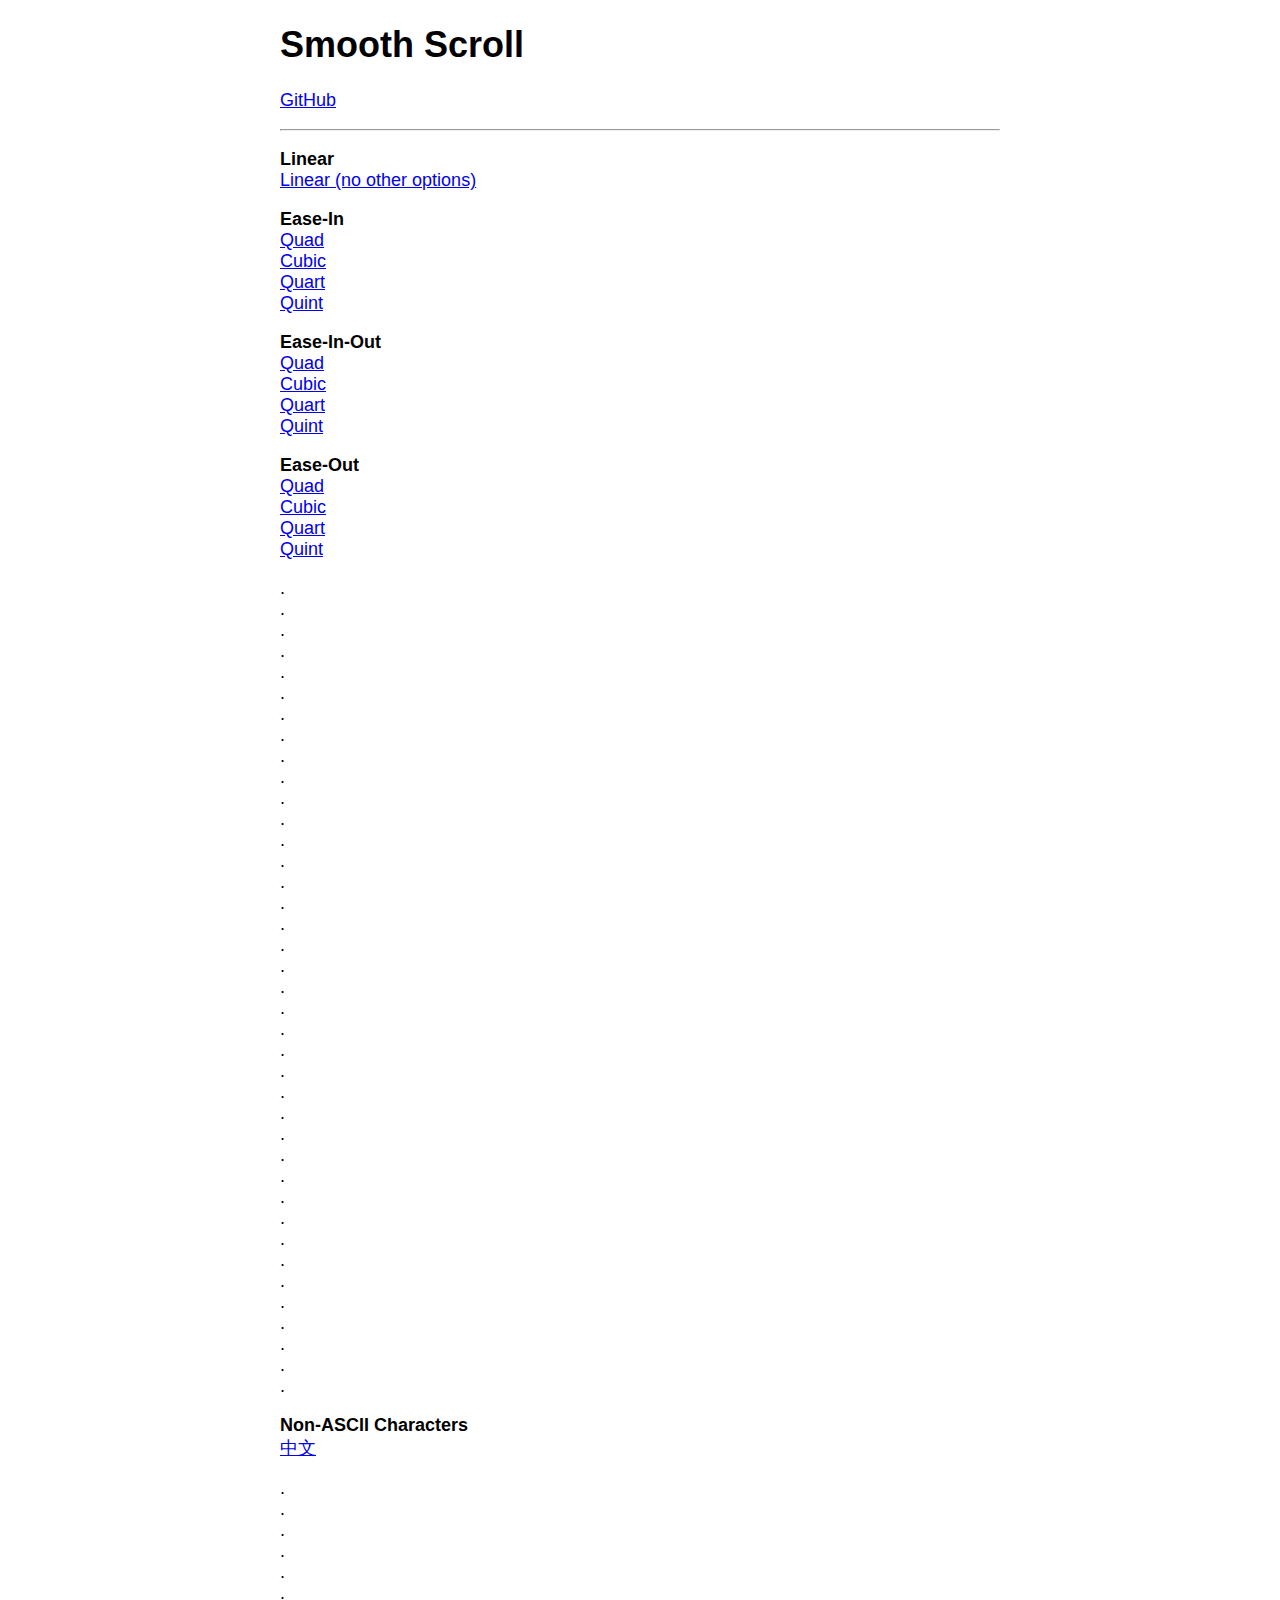
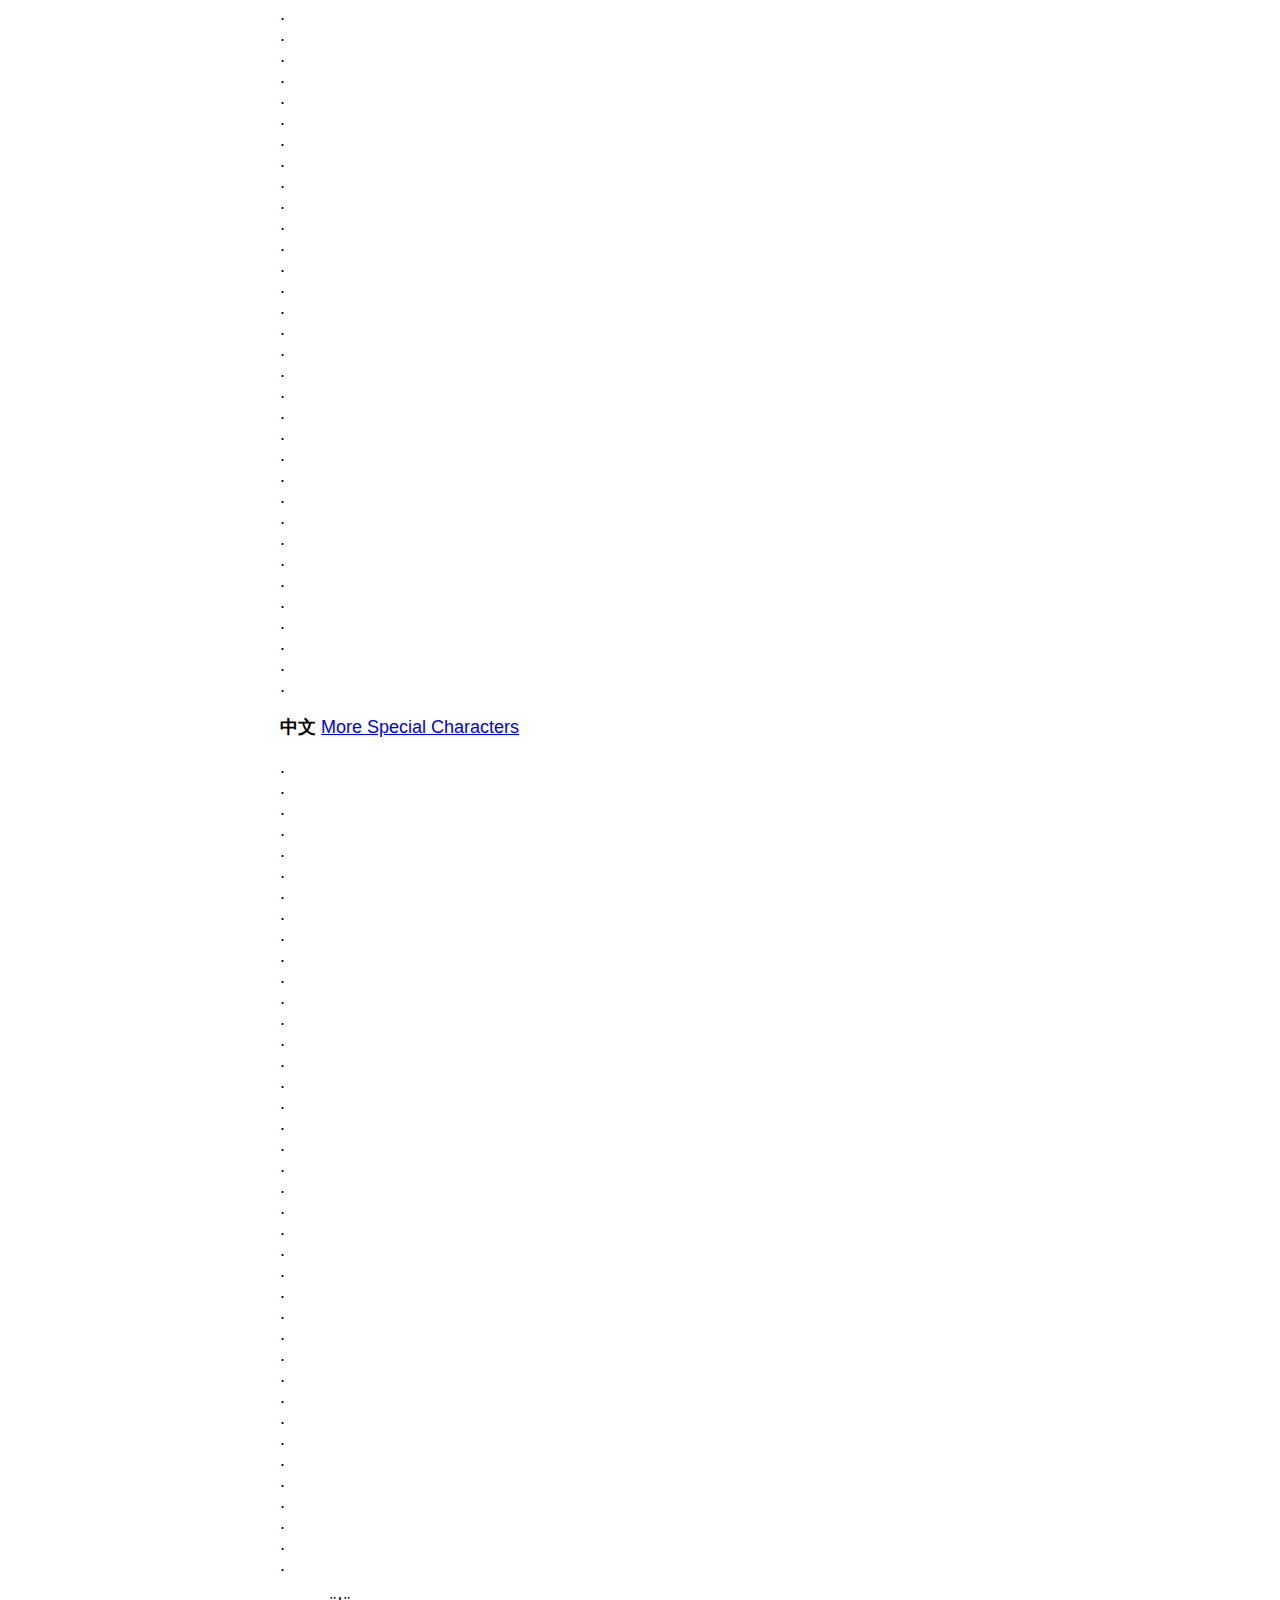
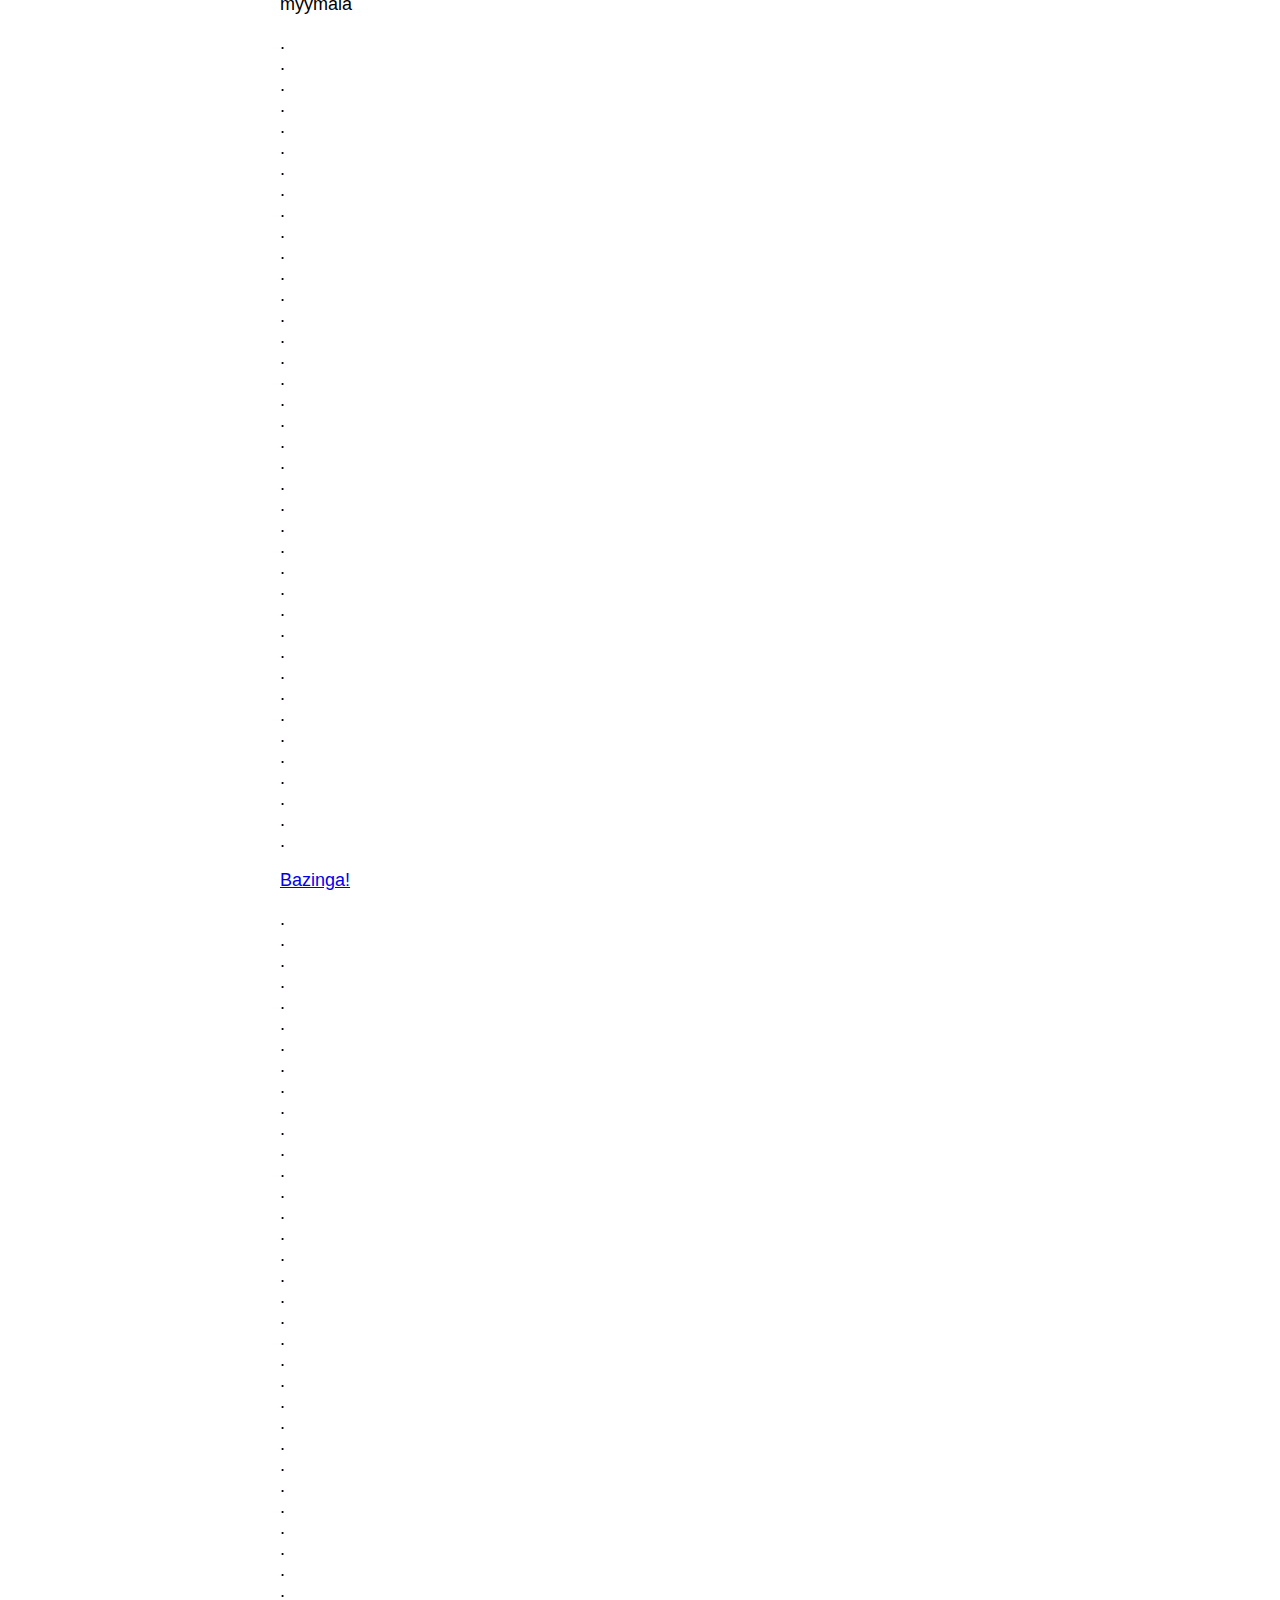
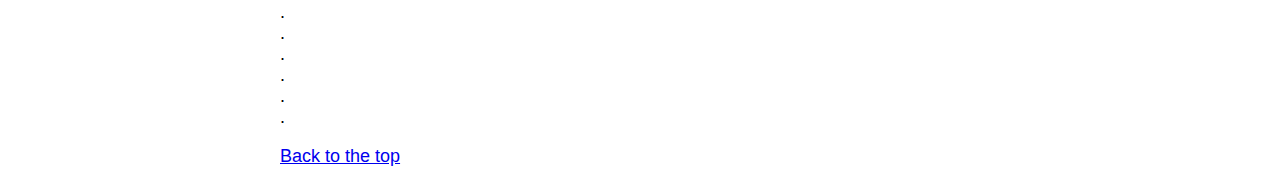
<file: smooth-scroll-master/index.html>
<!DOCTYPE html>
<html lang="en">

	<head>
		<meta charset="utf-8">
		<title>Smooth Scroll</title>
		<meta name="viewport" content="width=device-width, initial-scale=1.0">

		<!-- stylesheets -->
		<style type="text/css">
			body {
				font-family: -apple-system, BlinkMacSystemFont, "Segoe UI", "Roboto", "Oxygen", "Ubuntu", "Cantarell", "Fira Sans", "Droid Sans", "Helvetica Neue", sans-serif;
				font-size: 112.5%;
				margin-left: auto;
				margin-right: auto;
				max-width: 40em;
				width: 88%;
			}
		</style>
	</head>

	<body>

		<main id="top">

			<nav>
				<h1>Smooth Scroll</h1>
				<p><a href="https://github.com/cferdinandi/smooth-scroll">GitHub</a></p>
				<hr>
			</nav>

			<section>
				<p>
				    <strong>Linear</strong><br>
				    <a data-easing="linear" href="#bazinga">Linear (no other options)</a><br>
				</p>

				<p>
				    <strong>Ease-In</strong><br>
				    <a data-easing="easeInQuad" href="#bazinga">Quad</a><br>
				    <a data-easing="easeInCubic" href="#bazinga">Cubic</a><br>
				    <a data-easing="easeInQuart" href="#bazinga">Quart</a><br>
				    <a data-easing="easeInQuint" href="#bazinga">Quint</a>
				</p>

				<p>
				    <strong>Ease-In-Out</strong><br>
				    <a data-easing="easeInOutQuad" href="#bazinga">Quad</a><br>
				    <a data-easing="easeInOutCubic" href="#bazinga">Cubic</a><br>
				    <a data-easing="easeInOutQuart" href="#bazinga">Quart</a><br>
				    <a data-easing="easeInOutQuint" href="#bazinga">Quint</a>
				</p>

				<p>
				    <strong>Ease-Out</strong><br>
				    <a data-easing="easeOutQuad" href="#bazinga">Quad</a><br>
				    <a data-easing="easeOutCubic" href="#bazinga">Cubic</a><br>
				    <a data-easing="easeOutQuart" href="#bazinga">Quart</a><br>
				    <a data-easing="easeOutQuint" href="#bazinga">Quint</a>
				</p>

				<p>
				    .<br>.<br>.<br>.<br>.<br>.<br>.<br>.<br>.<br>.<br>.<br>.<br>.<br>
				    .<br>.<br>.<br>.<br>.<br>.<br>.<br>.<br>.<br>.<br>.<br>.<br>.<br>
				    .<br>.<br>.<br>.<br>.<br>.<br>.<br>.<br>.<br>.<br>.<br>.<br>.
				</p>

				<p>
				    <strong>Non-ASCII Characters</strong><br>
				    <a href="#中文">中文</a>
				</p>

				<p>
				    .<br>.<br>.<br>.<br>.<br>.<br>.<br>.<br>.<br>.<br>.<br>.<br>.<br>
				    .<br>.<br>.<br>.<br>.<br>.<br>.<br>.<br>.<br>.<br>.<br>.<br>.<br>
				    .<br>.<br>.<br>.<br>.<br>.<br>.<br>.<br>.<br>.<br>.<br>.<br>.
				</p>

				<p id="中文">
					<strong>中文</strong>
					<a href="#myymälä">More Special Characters</a>
				</p>

				<p>
				    .<br>.<br>.<br>.<br>.<br>.<br>.<br>.<br>.<br>.<br>.<br>.<br>.<br>
				    .<br>.<br>.<br>.<br>.<br>.<br>.<br>.<br>.<br>.<br>.<br>.<br>.<br>
				    .<br>.<br>.<br>.<br>.<br>.<br>.<br>.<br>.<br>.<br>.<br>.<br>.
				</p>

				<p id="myymälä">myymälä</p>

				<p>
				    .<br>.<br>.<br>.<br>.<br>.<br>.<br>.<br>.<br>.<br>.<br>.<br>.<br>
				    .<br>.<br>.<br>.<br>.<br>.<br>.<br>.<br>.<br>.<br>.<br>.<br>.<br>
				    .<br>.<br>.<br>.<br>.<br>.<br>.<br>.<br>.<br>.<br>.<br>.<br>.
				</p>

				<p id="bazinga"><a href="#1@#%^-bottom">Bazinga!</a></p>

				<p>
				    .<br>.<br>.<br>.<br>.<br>.<br>.<br>.<br>.<br>.<br>.<br>.<br>.<br>
				    .<br>.<br>.<br>.<br>.<br>.<br>.<br>.<br>.<br>.<br>.<br>.<br>.<br>
				    .<br>.<br>.<br>.<br>.<br>.<br>.<br>.<br>.<br>.<br>.<br>.<br>.
				</p>

				<p id="1@#%^-bottom"><a href="#top">Back to the top</a></p>
			</section>
		</main>

		<!-- Javascript -->
		<script src="dist/smooth-scroll.polyfills.js"></script>
		<script>

			// Instantiate Scrolls
			var scroll = new SmoothScroll('a[href*="#"]:not([data-easing])');

			if (document.querySelector('[data-easing]')) {
				var linear = new SmoothScroll('[data-easing="linear"]', {easing: 'linear'});

				var easeInQuad = new SmoothScroll('[data-easing="easeInQuad"]', {easing: 'easeInQuad'});
				var easeInCubic = new SmoothScroll('[data-easing="easeInCubic"]', {easing: 'easeInCubic'});
				var easeInQuart = new SmoothScroll('[data-easing="easeInQuart"]', {easing: 'easeInQuart'});
				var easeInQuint = new SmoothScroll('[data-easing="easeInQuint"]', {easing: 'easeInQuint'});

				var easeInOutQuad = new SmoothScroll('[data-easing="easeInOutQuad"]', {easing: 'easeInOutQuad'});
				var easeInOutCubic = new SmoothScroll('[data-easing="easeInOutCubic"]', {easing: 'easeInOutCubic'});
				var easeInOutQuart = new SmoothScroll('[data-easing="easeInOutQuart"]', {easing: 'easeInOutQuart'});
				var easeInOutQuint = new SmoothScroll('[data-easing="easeInOutQuint"]', {easing: 'easeInOutQuint'});

				var easeOutQuad = new SmoothScroll('[data-easing="easeOutQuad"]', {easing: 'easeOutQuad'});
				var easeOutCubic = new SmoothScroll('[data-easing="easeOutCubic"]', {easing: 'easeOutCubic'});
				var easeOutQuart = new SmoothScroll('[data-easing="easeOutQuart"]', {easing: 'easeOutQuart'});
				var easeOutQuint = new SmoothScroll('[data-easing="easeOutQuint"]', {easing: 'easeOutQuint'});
			}

			// // Log scroll events
			// var logScrollEvent = function (event) {
			// 	console.log('type:', event.type);
			// 	console.log('anchor:', event.detail.anchor);
			// 	console.log('toggle:', event.detail.toggle);
			// };
			// document.addEventListener('scrollStart', logScrollEvent, false);
			// document.addEventListener('scrollStop', logScrollEvent, false);
			// document.addEventListener('scrollCancel', logScrollEvent, false);
		</script>


	</body>
</html>
</file>
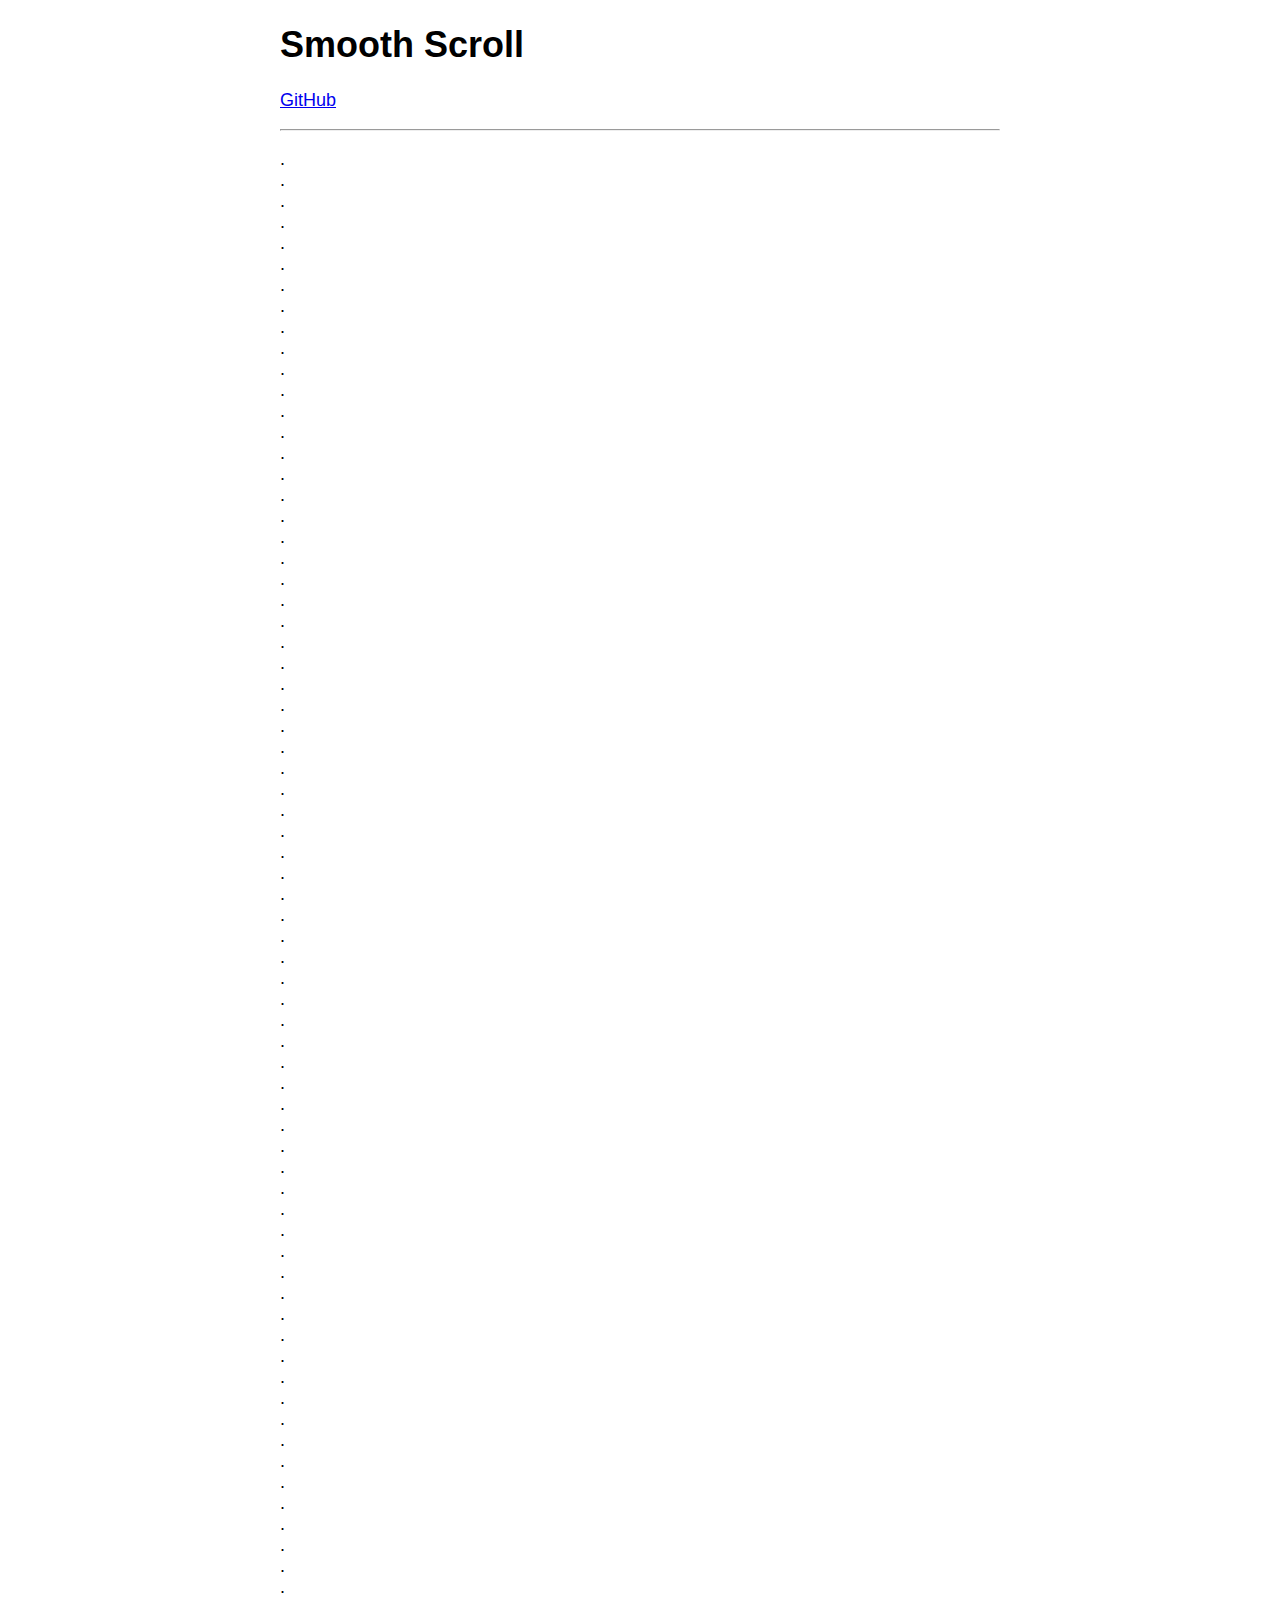
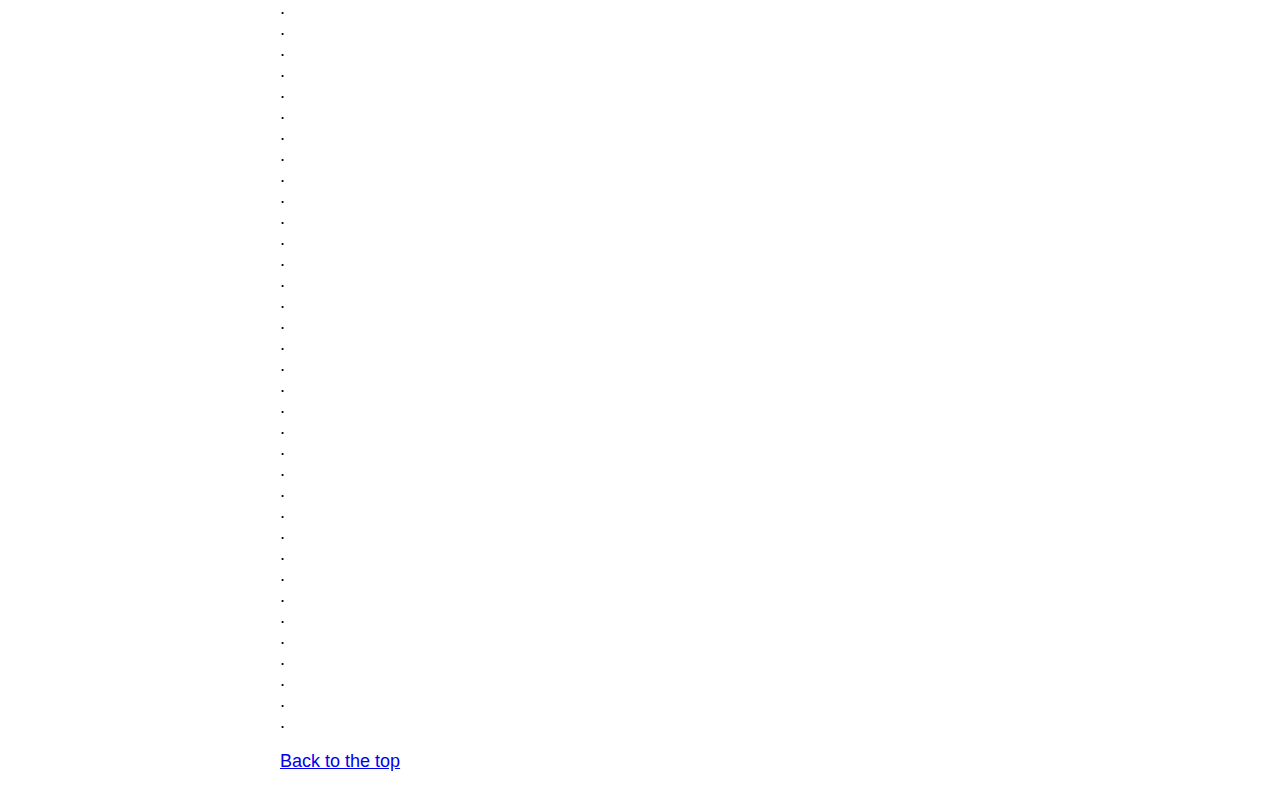
<file: smooth-scroll-master/jump-to-top.html>
<!DOCTYPE html>
<html lang="en">

	<head>
		<meta charset="utf-8">
		<title>Smooth Scroll</title>
		<meta name="viewport" content="width=device-width, initial-scale=1.0">

		<!-- stylesheets -->
		<style type="text/css">
			body {
				font-family: -apple-system, BlinkMacSystemFont, "Segoe UI", "Roboto", "Oxygen", "Ubuntu", "Cantarell", "Fira Sans", "Droid Sans", "Helvetica Neue", sans-serif;
				font-size: 112.5%;
				margin-left: auto;
				margin-right: auto;
				max-width: 40em;
				width: 88%;
			}
		</style>
	</head>

	<body>

		<main id="top">

			<nav>
				<h1>Smooth Scroll</h1>
				<p><a href="https://github.com/cferdinandi/smooth-scroll">GitHub</a></p>
				<hr>
			</nav>

			<section>

				<p>
				    .<br>.<br>.<br>.<br>.<br>.<br>.<br>.<br>.<br>.<br>.<br>.<br>.<br>
				    .<br>.<br>.<br>.<br>.<br>.<br>.<br>.<br>.<br>.<br>.<br>.<br>.<br>
				    .<br>.<br>.<br>.<br>.<br>.<br>.<br>.<br>.<br>.<br>.<br>.<br>.<br>
				    .<br>.<br>.<br>.<br>.<br>.<br>.<br>.<br>.<br>.<br>.<br>.<br>.<br>
				    .<br>.<br>.<br>.<br>.<br>.<br>.<br>.<br>.<br>.<br>.<br>.<br>.<br>
				    .<br>.<br>.<br>.<br>.<br>.<br>.<br>.<br>.<br>.<br>.<br>.<br>.<br>
				    .<br>.<br>.<br>.<br>.<br>.<br>.<br>.<br>.<br>.<br>.<br>.<br>.<br>
				    .<br>.<br>.<br>.<br>.<br>.<br>.<br>.<br>.<br>.<br>.<br>.<br>.
				</p>

				<p><a href="#">Back to the top</a></p>
			</section>
		</main>

		<!-- Javascript -->
		<script src="dist/smooth-scroll.polyfills.js"></script>
		<script>
			// Instantiate Scrolls
			var scroll = new SmoothScroll('a[href*="#"]', {
				topOnEmptyHash: false
			});
		</script>


	</body>
</html>
</file>
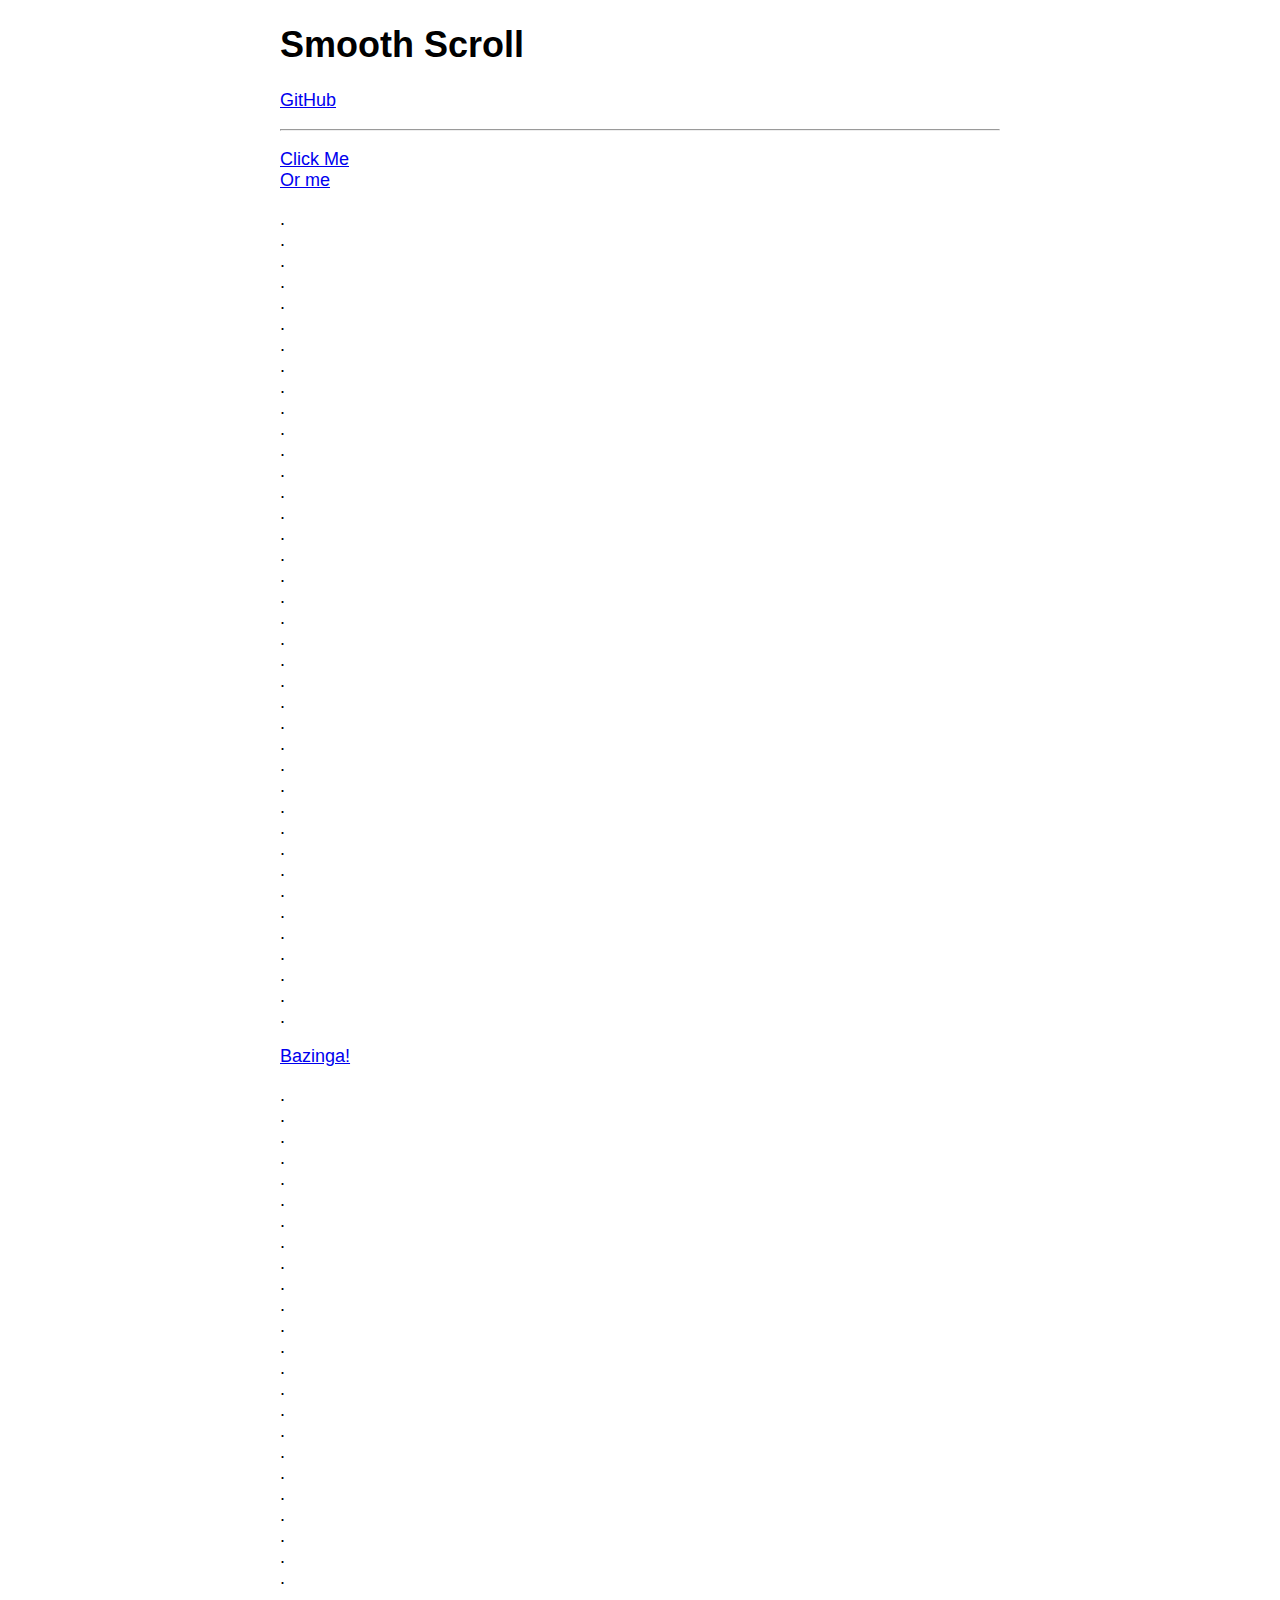
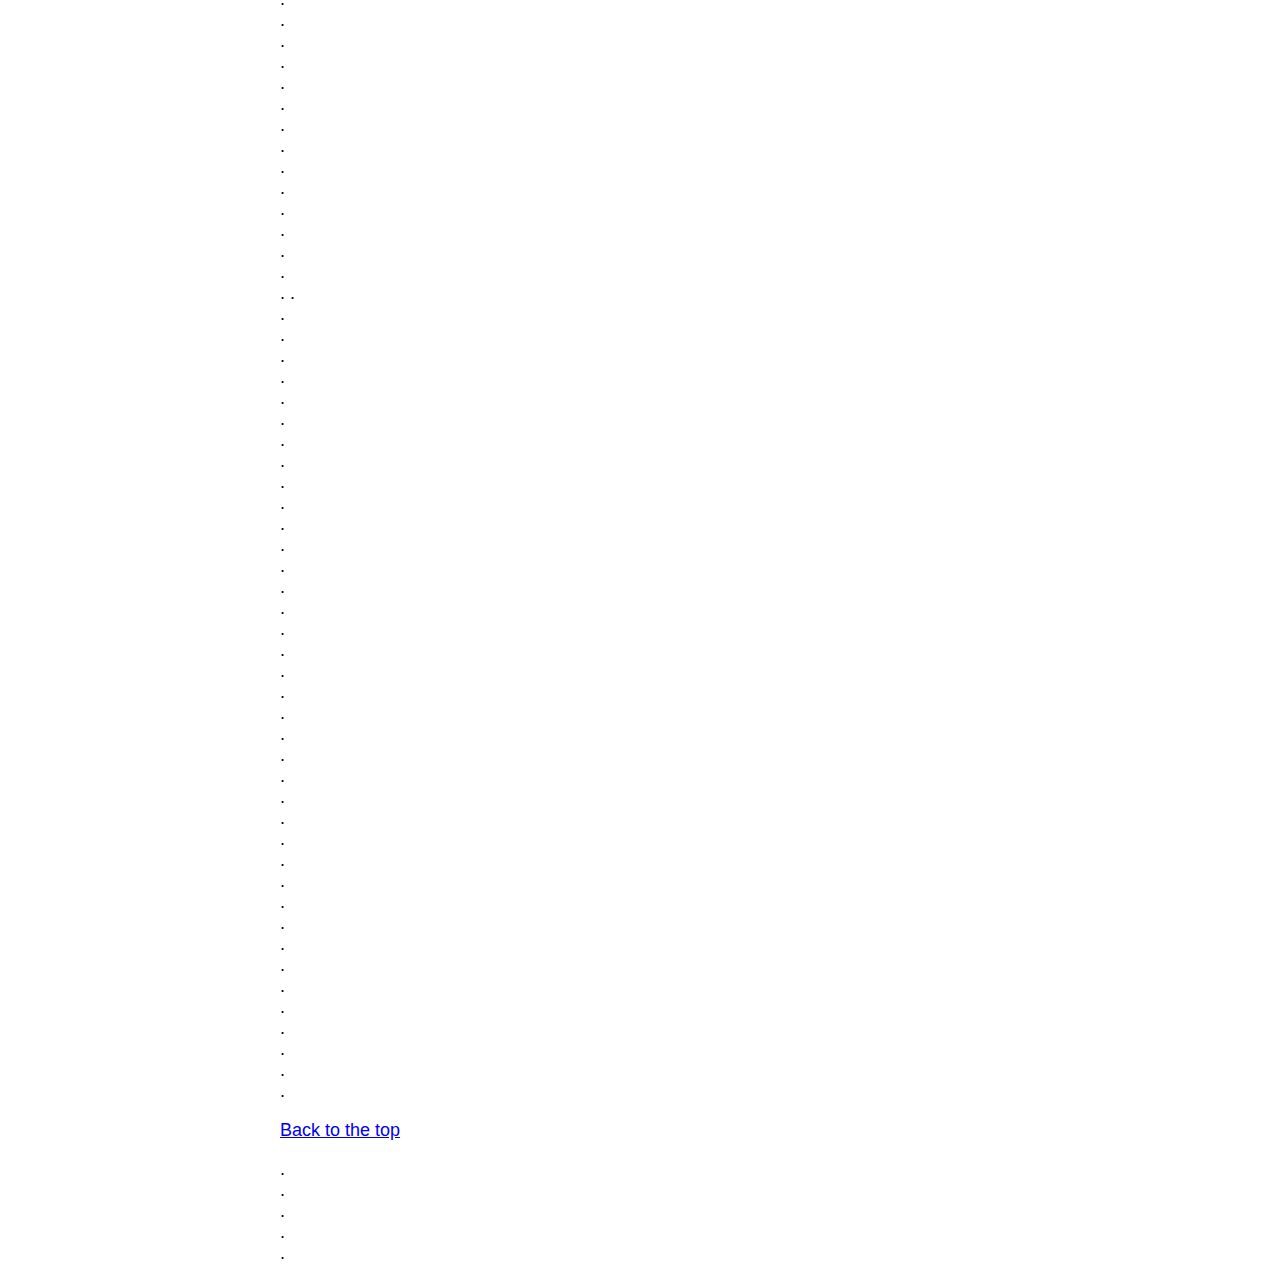
<file: smooth-scroll-master/speed.html>
<!DOCTYPE html>
<html lang="en">

	<head>
		<meta charset="utf-8">
		<title>Smooth Scroll</title>
		<meta name="viewport" content="width=device-width, initial-scale=1.0">

		<!-- stylesheets -->
		<style type="text/css">
			body {
				font-family: -apple-system, BlinkMacSystemFont, "Segoe UI", "Roboto", "Oxygen", "Ubuntu", "Cantarell", "Fira Sans", "Droid Sans", "Helvetica Neue", sans-serif;
				font-size: 112.5%;
				margin-left: auto;
				margin-right: auto;
				max-width: 40em;
				width: 88%;
			}
		</style>
	</head>

	<body>

		<main id="top">

			<nav>
				<h1>Smooth Scroll</h1>
				<p><a href="https://github.com/cferdinandi/smooth-scroll">GitHub</a></p>
				<hr>
			</nav>

			<section>
				<p>
				    <a href="#bazinga">Click Me</a><br>
				    <a href="#1@#%^-bottom">Or me</a>
				</p>

				<p>
				    .<br>.<br>.<br>.<br>.<br>.<br>.<br>.<br>.<br>.<br>.<br>.<br>.<br>
				    .<br>.<br>.<br>.<br>.<br>.<br>.<br>.<br>.<br>.<br>.<br>.<br>.<br>
				    .<br>.<br>.<br>.<br>.<br>.<br>.<br>.<br>.<br>.<br>.<br>.<br>.
				</p>

				<p id="bazinga"><a href="#1@#%^-bottom">Bazinga!</a></p>

				<p>
				    .<br>.<br>.<br>.<br>.<br>.<br>.<br>.<br>.<br>.<br>.<br>.<br>.<br>
				    .<br>.<br>.<br>.<br>.<br>.<br>.<br>.<br>.<br>.<br>.<br>.<br>.<br>
				    .<br>.<br>.<br>.<br>.<br>.<br>.<br>.<br>.<br>.<br>.<br>.<br>.
				    .<br>.<br>.<br>.<br>.<br>.<br>.<br>.<br>.<br>.<br>.<br>.<br>.<br>
				    .<br>.<br>.<br>.<br>.<br>.<br>.<br>.<br>.<br>.<br>.<br>.<br>.<br>
				    .<br>.<br>.<br>.<br>.<br>.<br>.<br>.<br>.<br>.<br>.<br>.<br>.
				</p>

				<p id="1@#%^-bottom"><a href="#top">Back to the top</a></p>

				<p>.<br>.<br>.<br>.<br>.</p>
			</section>
		</main>

		<!-- Javascript -->
		<script src="dist/smooth-scroll.polyfills.js"></script>
		<script>
			var scroll = new SmoothScroll('a[href*="#"]');
		</script>


	</body>
</html>
</file>
